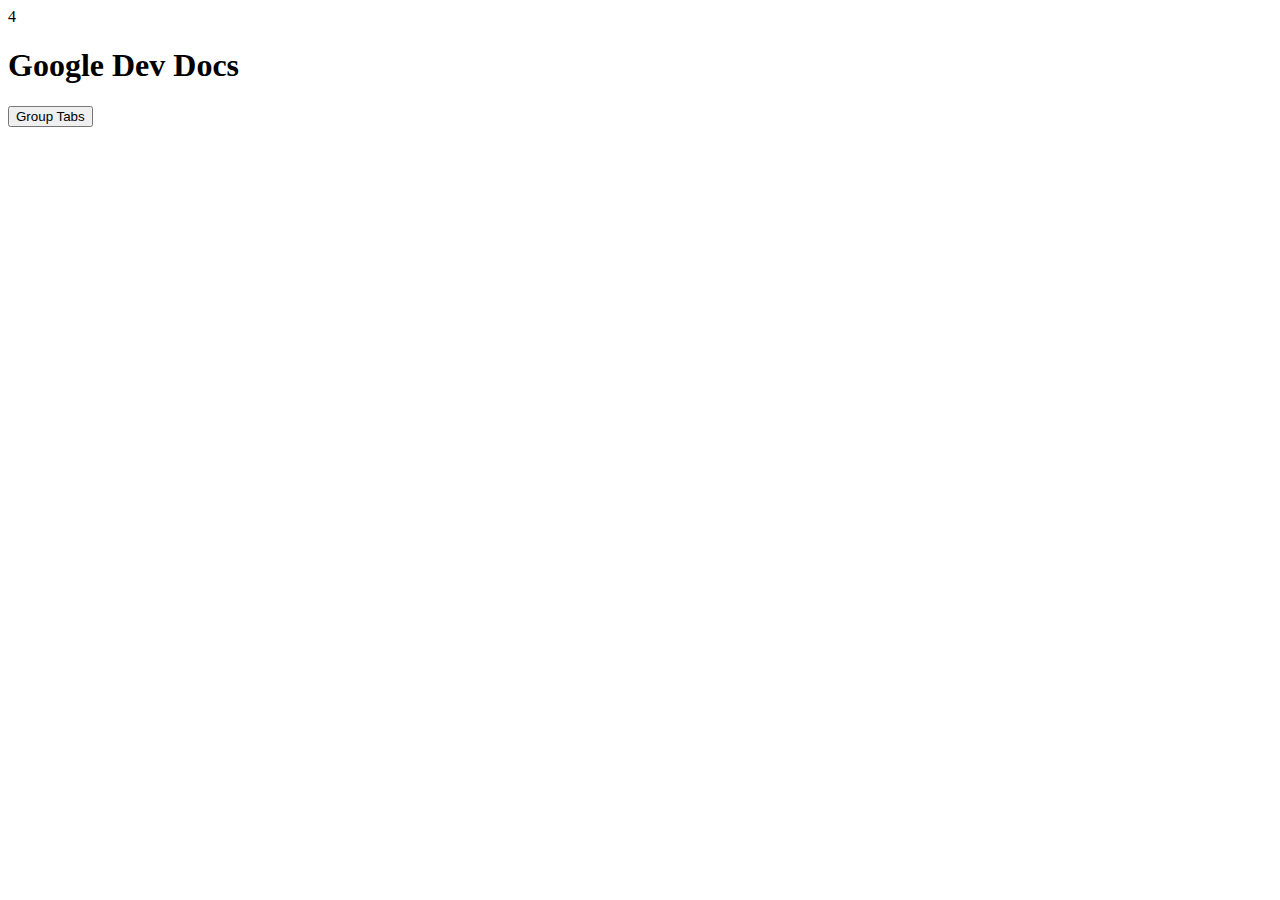
<file: popup.html>
4<!DOCTYPE html>
<html lang="en">
  <head>
    <meta charset="UTF-8" />
    <meta http-equiv="X-UA-Compatible" content="IE=edge" />
    <meta name="viewport" content="width=device-width, initial-scale=1.0" />
    <link rel="stylesheet" href="./popup.css" />
  </head>
  <body>
    <template id="li_template">
      <li>
        <a>
          <h3 class="title">Tab Title</h3>
          <p class="pathname">Tab Pathname</p>
        </a>
      </li>
    </template>

    <h1>Google Dev Docs</h1>
    <button>Group Tabs</button>
    <ul></ul>
    
    <script src="./popup.js" type="module"></script>
  </body>
</html>
</file>
<file: popup.css>
body {
    width: 20rem;
  }
  
  ul {
    width: fit-content;
    list-style-type: none;
    padding-inline-start: 0;
    margin: 1rem 0;
  }
  
  li {
    padding: 0.25rem;
  }
  li:nth-child(odd) {
    background: #80808030;
  }
  li:nth-child(even) {
    background: #ffffff;
  }
  
  h3,
  p {
    margin: 0;
  }
</file>
